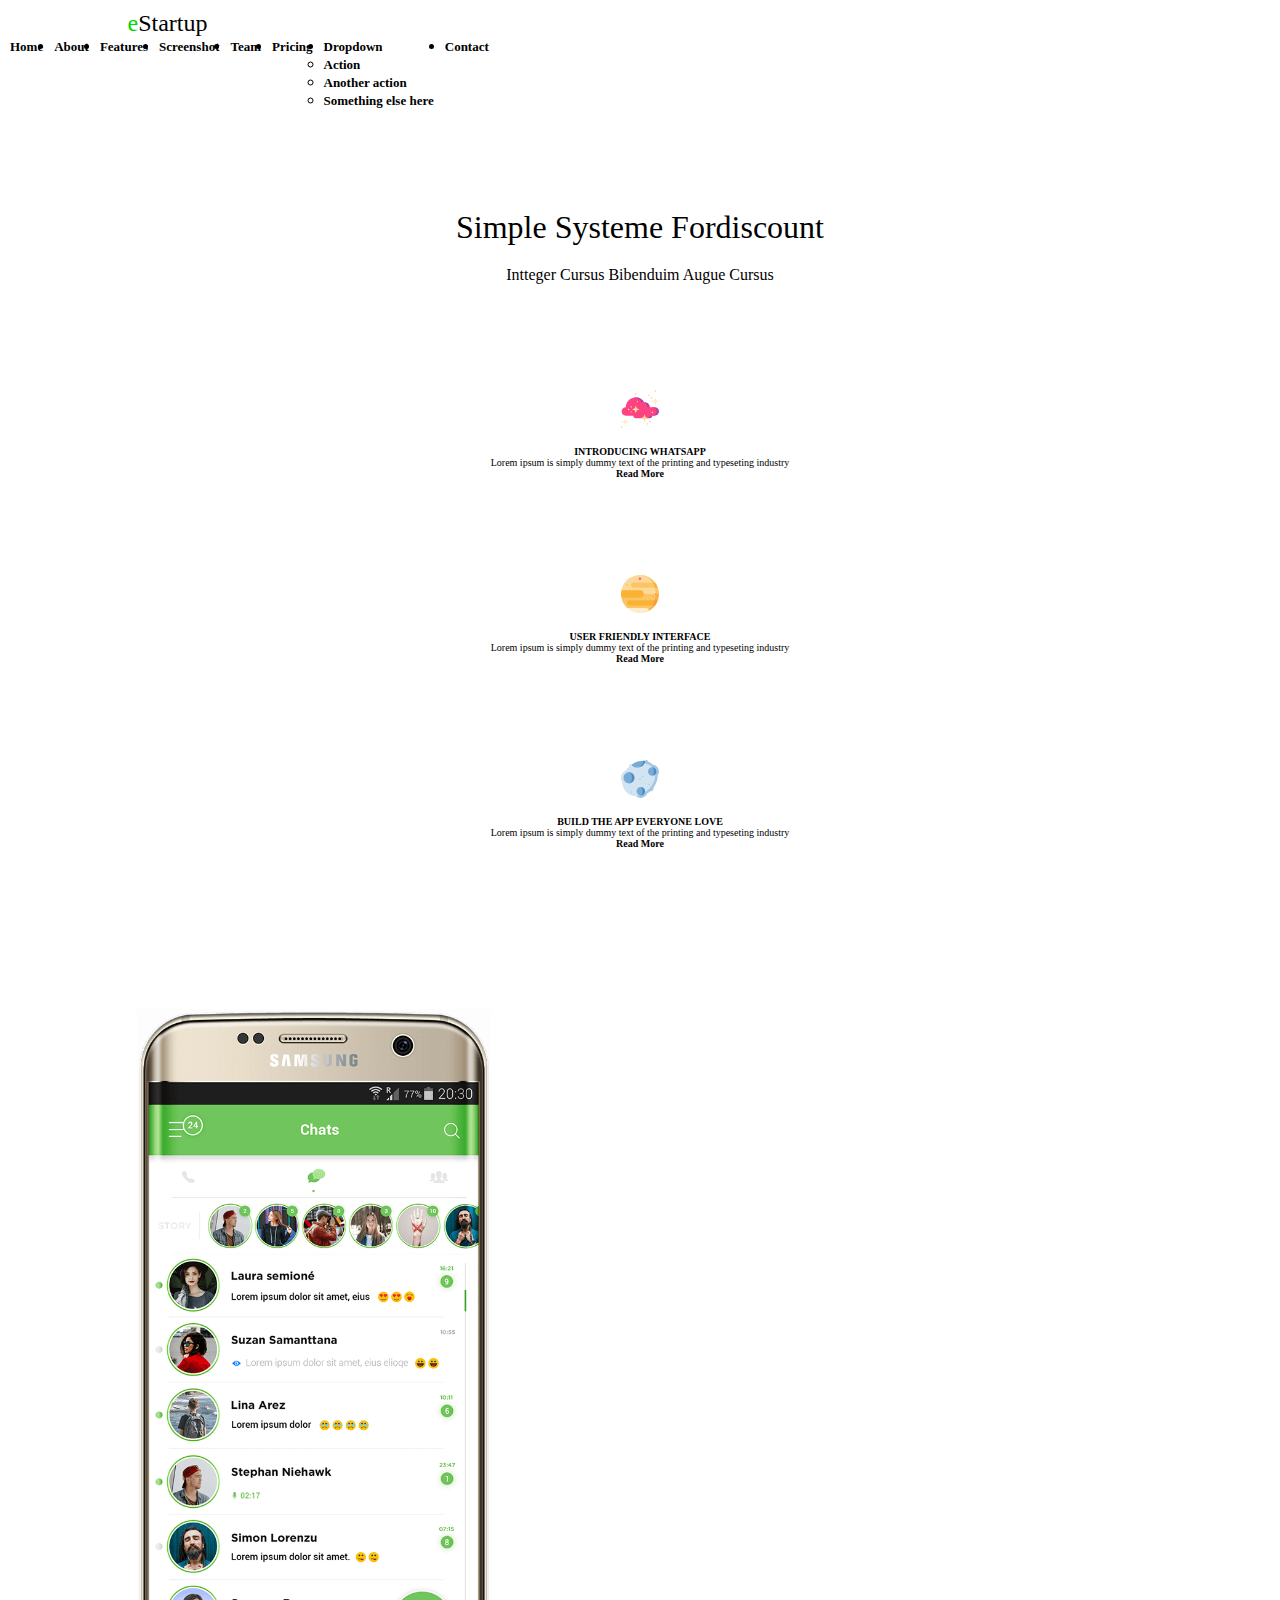
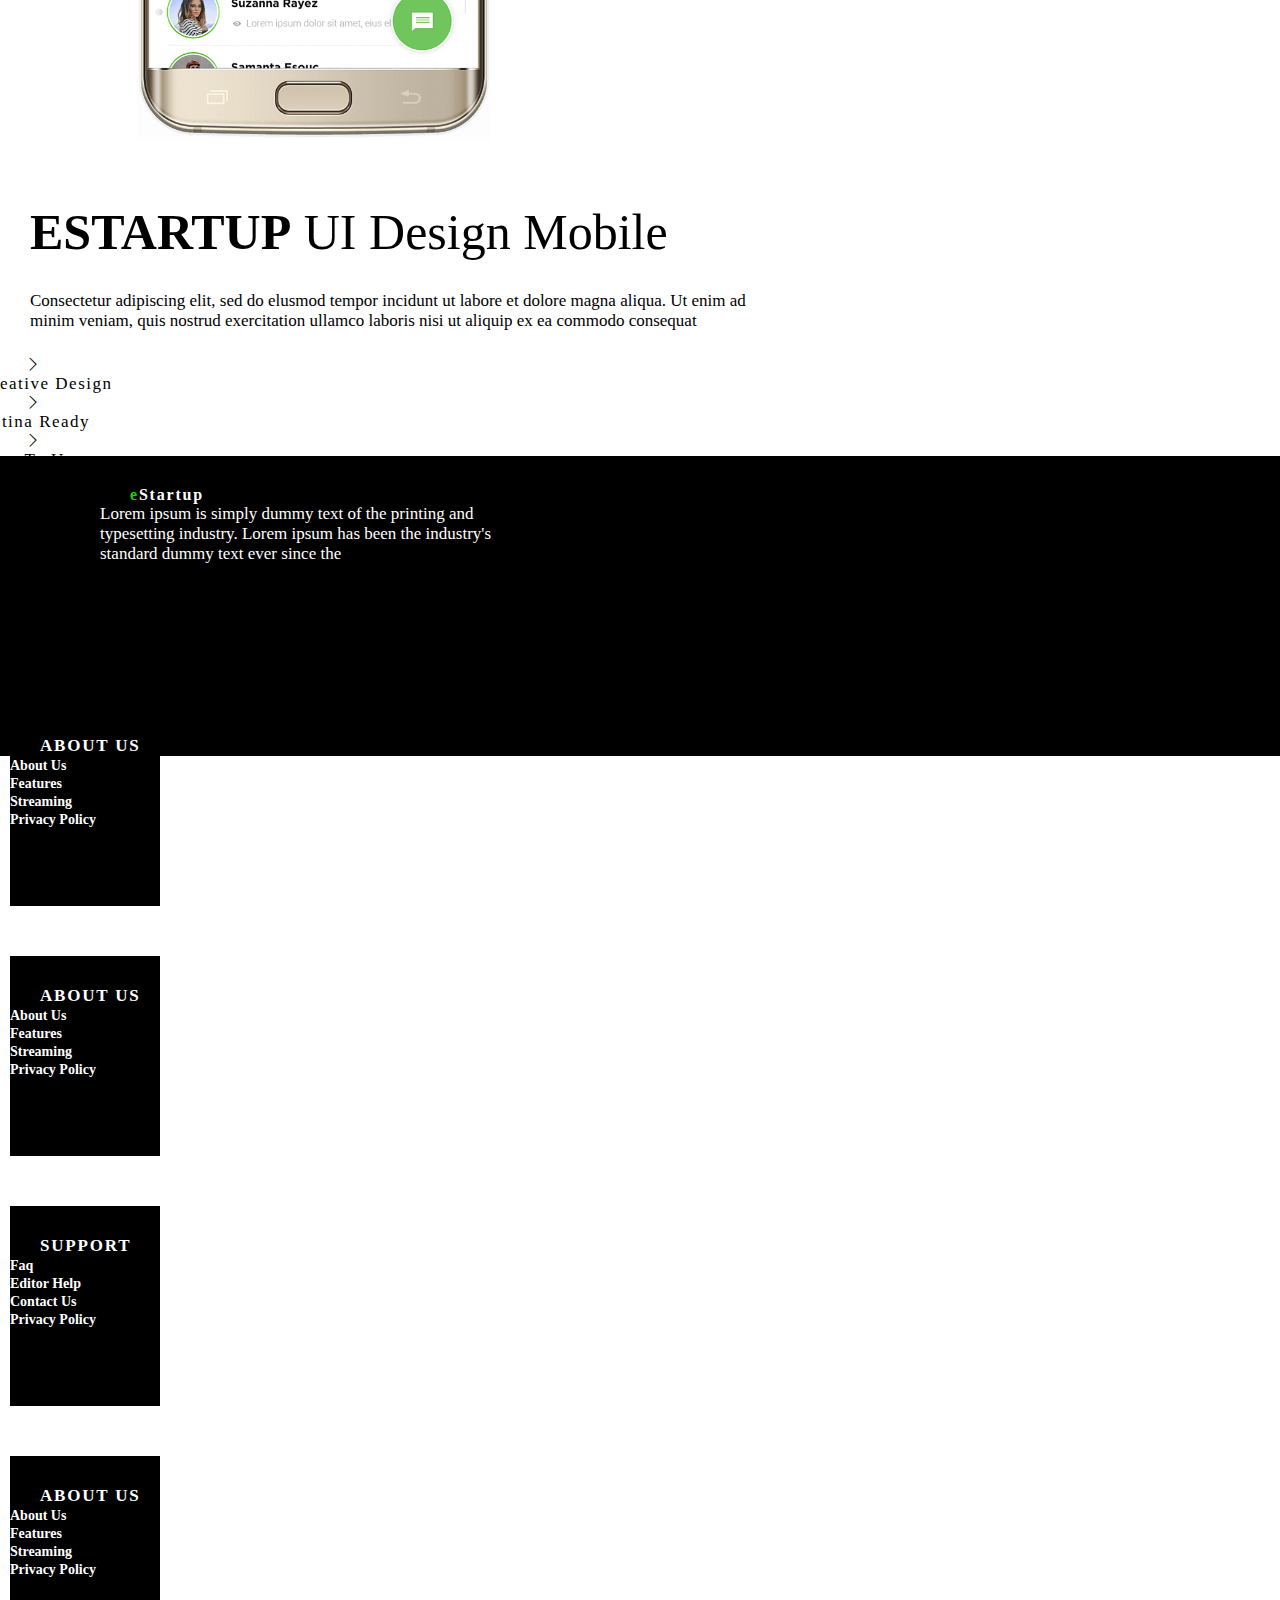
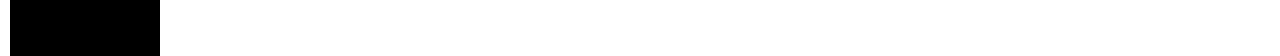
<file: index.html>
<!DOCTYPE html>
<html lang="en">
<head>
    <meta charset="UTF-8">
    <meta http-equiv="X-UA-Compatible" content="IE=edge">
    <meta name="viewport" content="width=device-width, initial-scale=1.0">
    <link href="https://cdn.jsdelivr.net/npm/bootstrap@5.2.0/dist/css/bootstrap.min.css" rel="stylesheet" integrity="sha384-gH2yIJqKdNHPEq0n4Mqa/HGKIhSkIHeL5AyhkYV8i59U5AR6csBvApHHNl/vI1Bx" 
    crossorigin="anonymous">
    <link rel="stylesheet" href="https://cdn.jsdelivr.net/npm/bootstrap-icons@1.9.1/font/bootstrap-icons.css">
    <link rel="stylesheet" href="style1.css">
    <title>eStartup</title>
</head>
<body>
    <div class="container">
        <nav class="navbar border sticky-top navbar-expand-lg navbar-light ">
            <div class="container-fluid">
                <div class="navbar-1">
                    <a class="navbar-brand" href="#"><span>e</span>Startup</a>
                </div>
                <div class="collapse navbar-collapse" id="navbarNavDropdown">
                  <ul class="navbar-nav">
                    <li class="nav-item">
                      <a class="nav-link" aria-current="page" href="#">Home</a>
                    </li>
                    <li class="nav-item">
                      <a class="nav-link" href="#">About</a>
                    </li>
                    <li class="nav-item">
                      <a class="nav-link" href="#">Features</a>
                    </li>
                    <li class="nav-item">
                      <a class="nav-link" href="#">Screenshot</a>
                    </li>
                    <li class="nav-item">
                      <a class="nav-link" href="#">Team</a>
                    </li>
                    <li class="nav-item">
                      <a class="nav-link" href="#">Pricing</a>
                    </li>
                    <li class="nav-item dropdown">
                      <a class="nav-link dropdown-toggle" href="#" id="navbarDropdownMenuLink" role="button" data-bs-toggle="dropdown" aria-expanded="false">
                        Dropdown
                      </a>
                      <ul class="dropdown-menu" aria-labelledby="navbarDropdownMenuLink">
                        <li><a class="dropdown-item" href="#">Action</a></li>
                        <li><a class="dropdown-item" href="#">Another action</a></li>
                        <li><a class="dropdown-item" href="#">Something else here</a></li>
                      </ul>
                    </li>
                    <li class="nav-item">
                      <a class="nav-link" href="#">Contact</a>
                    </li>
                  </ul>
                </div>
            </div>
          </nav>

        <div class="container con-2 border border-bottom-0 border-top-0">
            <div class="header-isi-1">
                <h1>Simple Systeme Fordiscount</h1>
                <p>Intteger Cursus Bibenduim Augue Cursus</p>
            </div>
            <div class="row">
                <div class="col kolom1">
                    <div>
                      <embed src="assets/svg/cloud.svg" type="">
                    </div>
                    <p class="judul">INTRODUCING WHATSAPP</p>
                    <p>Lorem ipsum is simply dummy text of the printing and typeseting industry</p>
                    <p><a href="#">Read More</a></p>
                </div>
                <div class="col kolom2">
                    <div>
                      <embed src="assets/svg/planet.svg" type="">
                    </div>
                    <p class="judul">USER FRIENDLY INTERFACE</p>
                    <p>Lorem ipsum is simply dummy text of the printing and typeseting industry</p>
                    <p><a href="#">Read More</a></p>
                </div>
                <div class="col kolom3">
                    <div>
                      <embed src="assets/svg/asteroid.svg" type="">
                    </div>
                    <p class="judul">BUILD THE APP EVERYONE LOVE</p>
                    <p>Lorem ipsum is simply dummy text of the printing and typeseting industry</p>
                    <p><a href="#">Read More</a></p>
                </div>
            </div>
          </div>

        <div class="container con-3 border border-top-0">
            <div class="row">
                <div class="col-4">
                    <img src="./assets/images/about-img.png" alt="">    
                </div>
                <div class="col-8">
                    <h1><span>ESTARTUP</span> UI Design Mobile</h1>
                    <p class="lh-lg">Consectetur adipiscing elit, sed do elusmod tempor incidunt ut labore
                    et dolore magna aliqua. Ut enim ad minim veniam, quis nostrud
                    exercitation ullamco laboris nisi ut aliquip ex ea commodo consequat
                    </p>
                    <div class="icon">
                        <div class="row">
                            <div class="col-1">
                                <i class="bi bi-chevron-right"></i>
                            </div>
                            <div class="col-10">
                                <p>Creative Design</p>
                            </div>
                        </div>
                        <div class="row">
                            <div class="col-1">
                                <i class="bi bi-chevron-right"></i>
                            </div>
                            <div class="col-10">
                                <p>Retina Ready</p>
                            </div>
                        </div>
                        <div class="row">
                            <div class="col-1">
                                <i class="bi bi-chevron-right"></i>
                            </div>
                            <div class="col-10">
                                <p>Easy To Use</p>
                            </div>
                        </div>
                        <div class="row">
                            <div class="col-1">
                                <i class="bi bi-chevron-right"></i>
                            </div>
                            <div class="col-10">
                                <p>Unlimited Features</p>
                            </div>
                        </div>
                        <div class="row">
                            <div class="col-1">
                                <i class="bi bi-chevron-right"></i>
                            </div>
                            <div class="col-10">
                                <p>Unlimited Features</p>
                            </div>
                        </div>
                        
                    </div>
                </div>
            </div>
          </div>

        <div class="container con-4 footer">
            <div class="row">
                <div class="col-4">
                    <h4 class="fw-semibold"><span>e</span>Startup</h4>
                    <ul>
                        <li>
                            <p>Lorem ipsum is simply dummy text of the printing and typesetting industry. Lorem ipsum has been the
                            industry's standard dummy text ever since the</p>
                        </li>
                    </ul>
                </div>
                <div class="col-2">
                    <h4>ABOUT US</h4>
                    <ul>
                        <li><a href="#">About Us</a></li>
                        <li><a href="#">Features</a></li>
                        <li><a href="#">Streaming</a></li>
                        <li><a href="#">Privacy Policy</a></li>
                    </ul>
                </div>
                <div class="col-2">
                    <h4>ABOUT US</h4>
                    <ul>
                        <li><a href="#">About Us</a></li>
                        <li><a href="#">Features</a></li>
                        <li><a href="#">Streaming</a></li>
                        <li><a href="#">Privacy Policy</a></li>
                    </ul>
                </div>
                <div class="col-2">
                    <h4>SUPPORT</h4>
                    <ul>
                        <li><a href="#">Faq</a></li>
                        <li><a href="#">Editor Help</a></li>
                        <li><a href="#">Contact Us</a></li>
                        <li><a href="#">Privacy Policy</a></li>
                    </ul>
                </div>
                <div class="col-2">
                    <h4>ABOUT US</h4>
                    <ul>
                        <li><a href="#">About Us</a></li>
                        <li><a href="#">Features</a></li>
                        <li><a href="#">Streaming</a></li>
                        <li><a href="#">Privacy Policy</a></li>
                    </ul>
                </div>
            </div>
          </div>
          
    </div>
    
    <script src="https://cdn.jsdelivr.net/npm/bootstrap@5.2.0/dist/js/bootstrap.bundle.min.js" integrity="sha384-A3rJD856KowSb7dwlZdYEkO39Gagi7vIsF0jrRAoQmDKKtQBHUuLZ9AsSv4jD4Xa" 
    crossorigin="anonymous"></script>
</body>
</html>
</file>
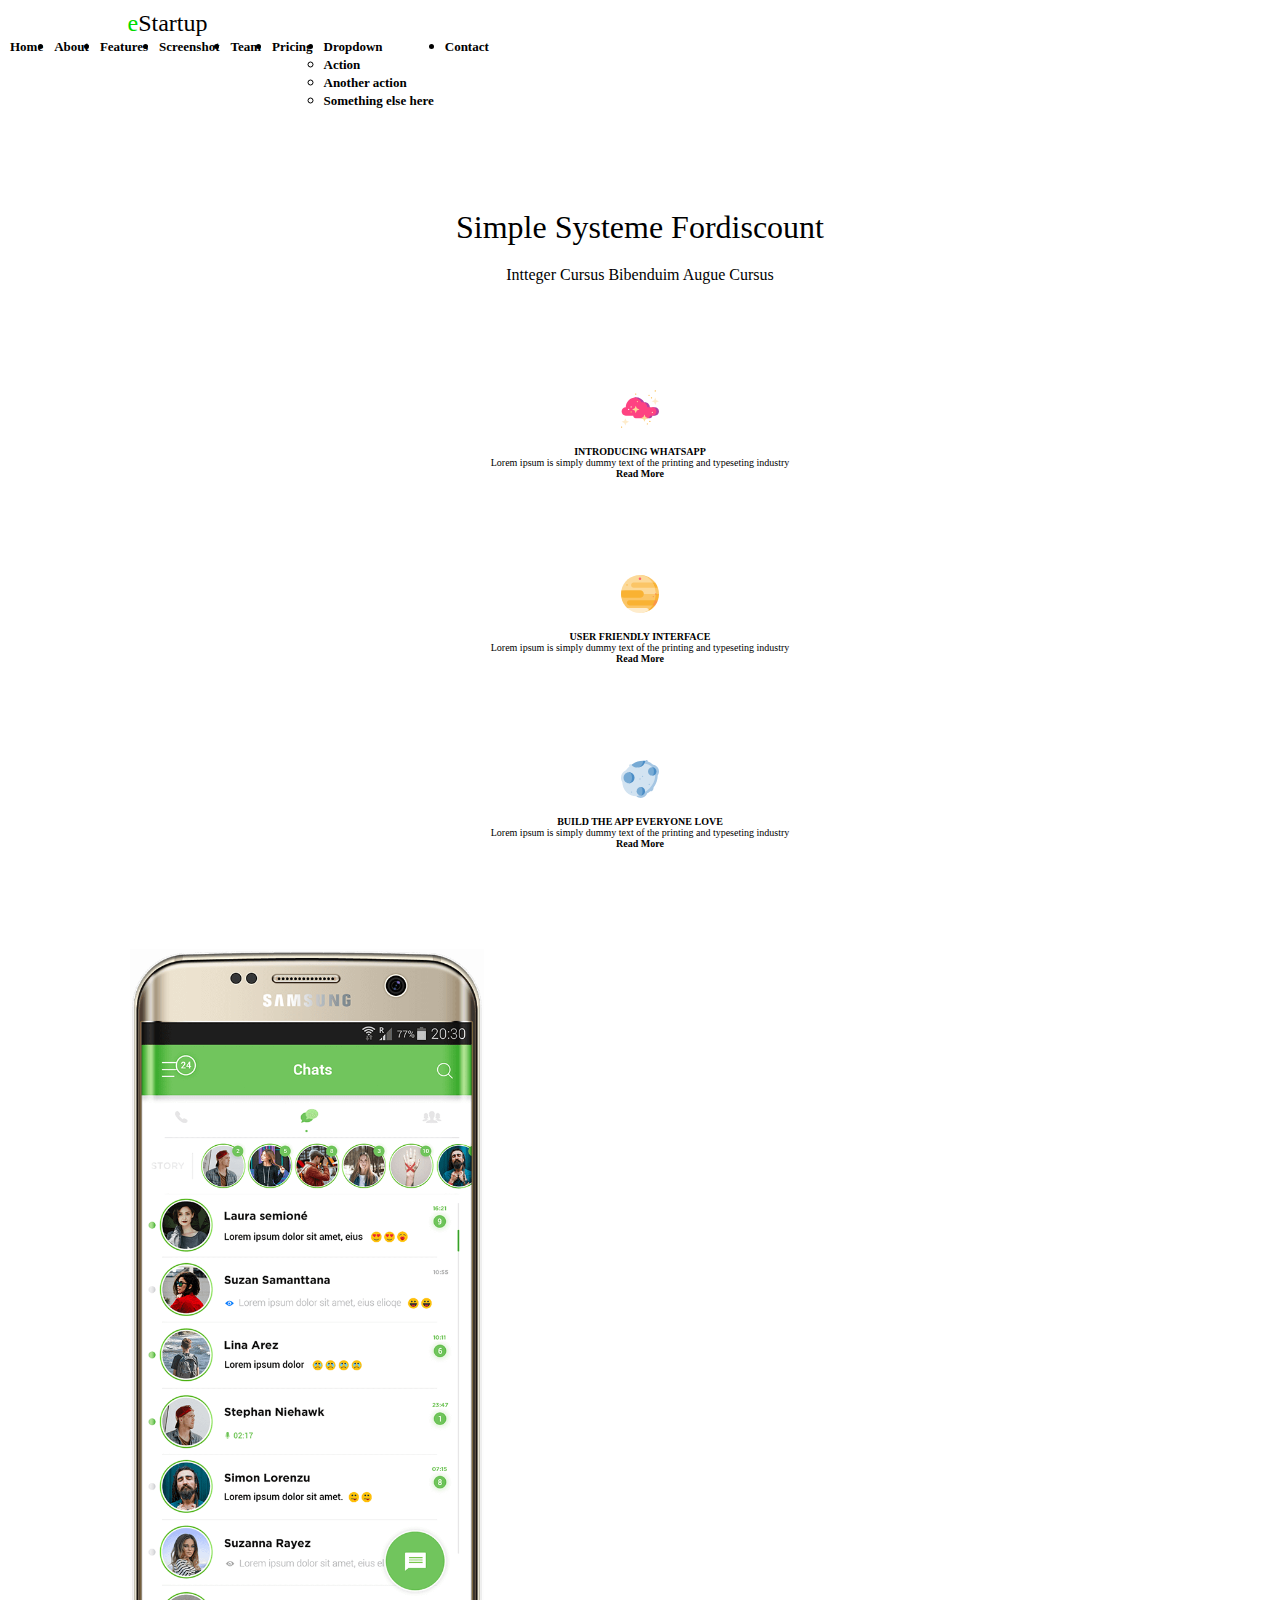
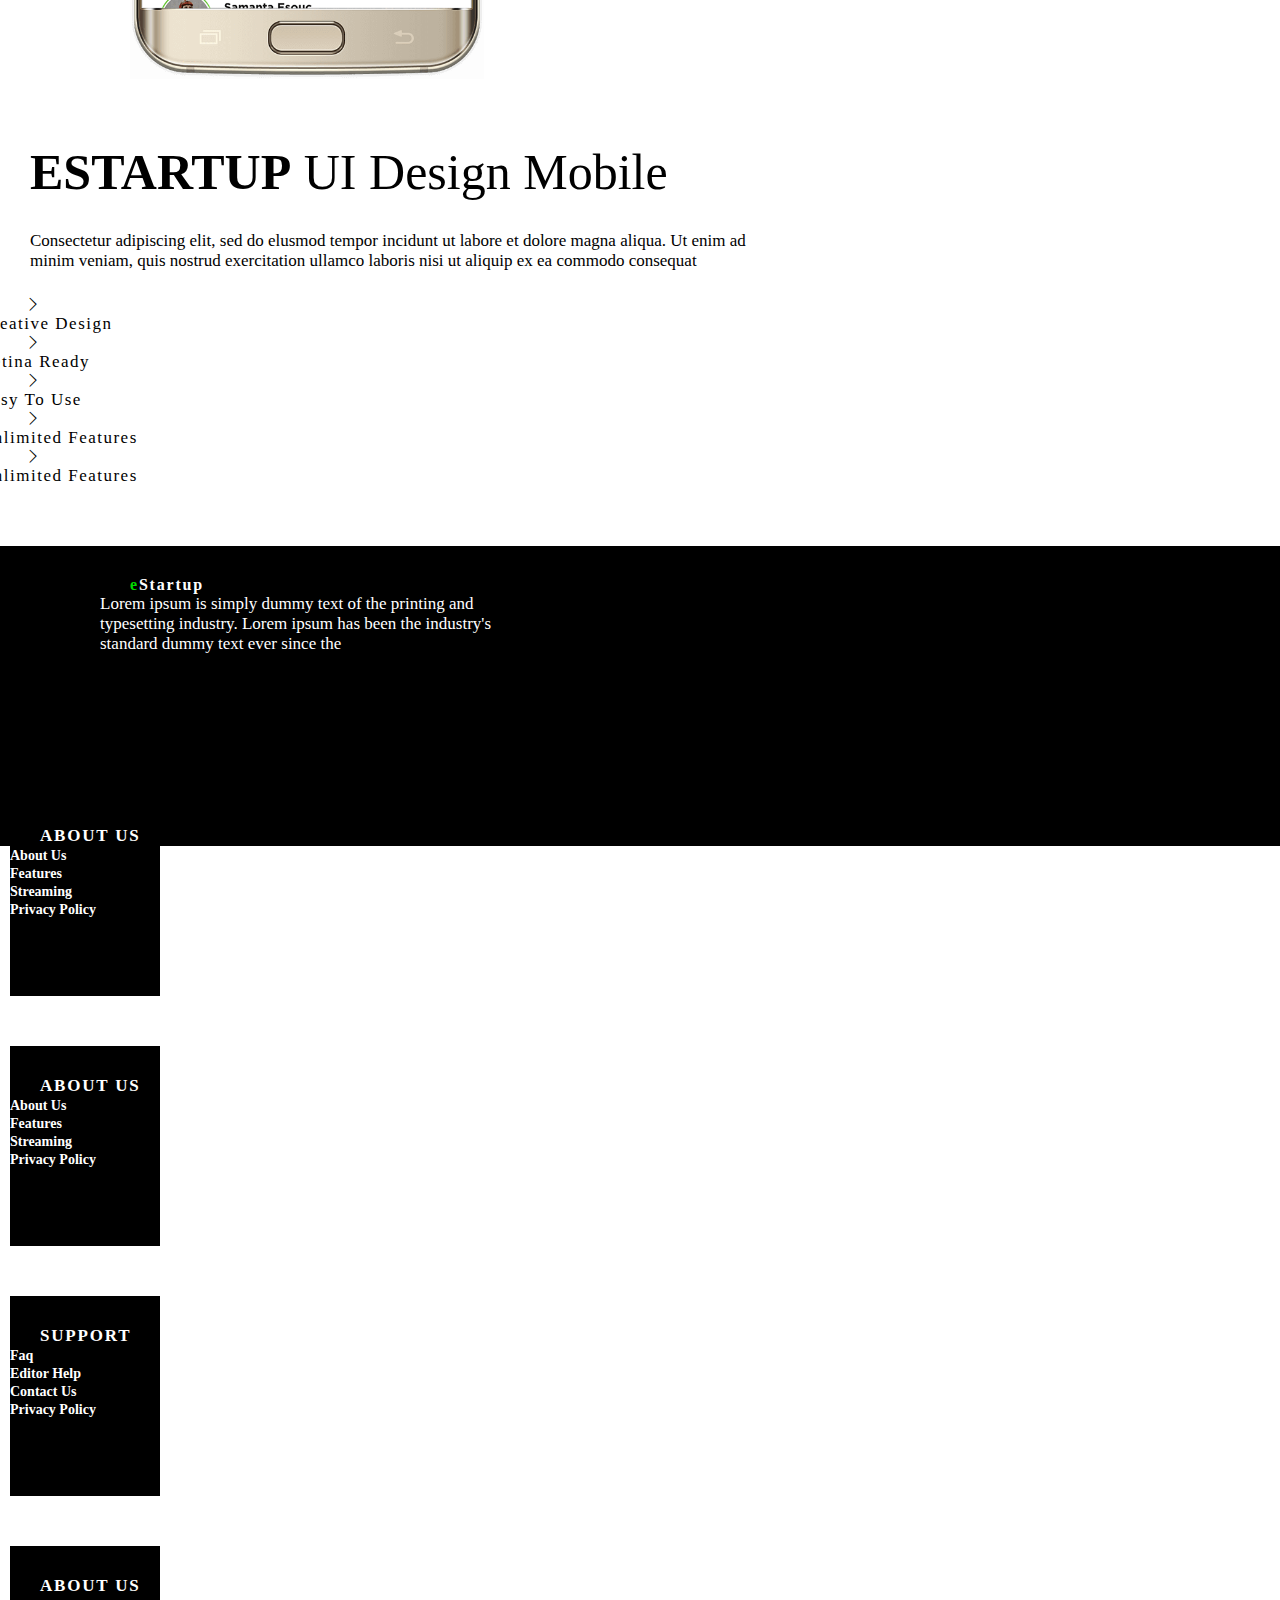
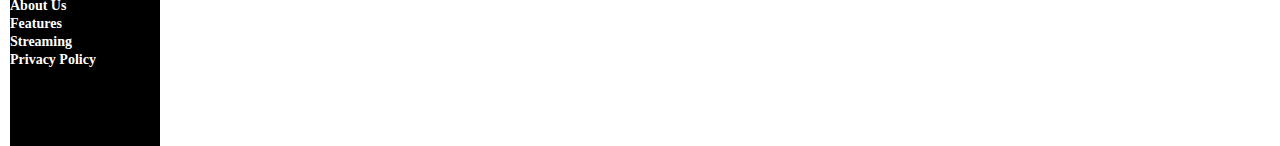
<file: praktikum/index1.html>
<!DOCTYPE html>
<html lang="en">
<head>
    <meta charset="UTF-8">
    <meta http-equiv="X-UA-Compatible" content="IE=edge">
    <meta name="viewport" content="width=device-width, initial-scale=1.0">
    <link href="https://cdn.jsdelivr.net/npm/bootstrap@5.2.0/dist/css/bootstrap.min.css" rel="stylesheet" integrity="sha384-gH2yIJqKdNHPEq0n4Mqa/HGKIhSkIHeL5AyhkYV8i59U5AR6csBvApHHNl/vI1Bx" 
    crossorigin="anonymous">
    <link rel="stylesheet" href="https://cdn.jsdelivr.net/npm/bootstrap-icons@1.9.1/font/bootstrap-icons.css">
    <link rel="stylesheet" href="style1.css">
    <title>eStartup</title>
</head>
<body>
    <div class="container">
        <nav class="navbar border sticky-top navbar-expand-lg navbar-light ">
            <div class="container-fluid">
                <div class="navbar-1">
                    <a class="navbar-brand" href="#"><span>e</span>Startup</a>
                </div>
                <div class="collapse navbar-collapse" id="navbarNavDropdown">
                  <ul class="navbar-nav">
                    <li class="nav-item">
                      <a class="nav-link" aria-current="page" href="#">Home</a>
                    </li>
                    <li class="nav-item">
                      <a class="nav-link" href="#">About</a>
                    </li>
                    <li class="nav-item">
                      <a class="nav-link" href="#">Features</a>
                    </li>
                    <li class="nav-item">
                      <a class="nav-link" href="#">Screenshot</a>
                    </li>
                    <li class="nav-item">
                      <a class="nav-link" href="#">Team</a>
                    </li>
                    <li class="nav-item">
                      <a class="nav-link" href="#">Pricing</a>
                    </li>
                    <li class="nav-item dropdown">
                      <a class="nav-link dropdown-toggle" href="#" id="navbarDropdownMenuLink" role="button" data-bs-toggle="dropdown" aria-expanded="false">
                        Dropdown
                      </a>
                      <ul class="dropdown-menu" aria-labelledby="navbarDropdownMenuLink">
                        <li><a class="dropdown-item" href="#">Action</a></li>
                        <li><a class="dropdown-item" href="#">Another action</a></li>
                        <li><a class="dropdown-item" href="#">Something else here</a></li>
                      </ul>
                    </li>
                    <li class="nav-item">
                      <a class="nav-link" href="#">Contact</a>
                    </li>
                  </ul>
                </div>
            </div>
          </nav>

        <div class="container con-2 border border-bottom-0 border-top-0">
            <div class="header-isi-1">
                <h1>Simple Systeme Fordiscount</h1>
                <p>Intteger Cursus Bibenduim Augue Cursus</p>
            </div>
            <div class="row">
                <div class="col kolom1">
                    <div>
                      <embed src="./assets/svg/cloud.svg" type="">
                    </div>
                    <p class="judul">INTRODUCING WHATSAPP</p>
                    <p>Lorem ipsum is simply dummy text of the printing and typeseting industry</p>
                    <p><a href="#">Read More</a></p>
                </div>
                <div class="col kolom2">
                    <div>
                      <embed src="./assets/svg/planet.svg" type="">
                    </div>
                    <p class="judul">USER FRIENDLY INTERFACE</p>
                    <p>Lorem ipsum is simply dummy text of the printing and typeseting industry</p>
                    <p><a href="#">Read More</a></p>
                </div>
                <div class="col kolom3">
                    <div>
                      <embed src="./assets/svg/asteroid.svg" type="">
                    </div>
                    <p class="judul">BUILD THE APP EVERYONE LOVE</p>
                    <p>Lorem ipsum is simply dummy text of the printing and typeseting industry</p>
                    <p><a href="#">Read More</a></p>
                </div>
            </div>
          </div>

        <div class="container con-3 border border-top-0">
            <div class="row">
                <div class="col-4">
                    <img src="./assets/images/about-img.png" alt="">    
                </div>
                <div class="col-8">
                    <h1><span>ESTARTUP</span> UI Design Mobile</h1>
                    <p class="lh-lg">Consectetur adipiscing elit, sed do elusmod tempor incidunt ut labore
                    et dolore magna aliqua. Ut enim ad minim veniam, quis nostrud
                    exercitation ullamco laboris nisi ut aliquip ex ea commodo consequat
                    </p>
                    <div class="icon">
                        <div class="row">
                            <div class="col-1">
                                <i class="bi bi-chevron-right"></i>
                            </div>
                            <div class="col-10">
                                <p>Creative Design</p>
                            </div>
                        </div>
                        <div class="row">
                            <div class="col-1">
                                <i class="bi bi-chevron-right"></i>
                            </div>
                            <div class="col-10">
                                <p>Retina Ready</p>
                            </div>
                        </div>
                        <div class="row">
                            <div class="col-1">
                                <i class="bi bi-chevron-right"></i>
                            </div>
                            <div class="col-10">
                                <p>Easy To Use</p>
                            </div>
                        </div>
                        <div class="row">
                            <div class="col-1">
                                <i class="bi bi-chevron-right"></i>
                            </div>
                            <div class="col-10">
                                <p>Unlimited Features</p>
                            </div>
                        </div>
                        <div class="row">
                            <div class="col-1">
                                <i class="bi bi-chevron-right"></i>
                            </div>
                            <div class="col-10">
                                <p>Unlimited Features</p>
                            </div>
                        </div>
                        
                    </div>
                </div>
            </div>
          </div>

        <div class="container con-4 footer">
            <div class="row">
                <div class="col-4">
                    <h4 class="fw-semibold"><span>e</span>Startup</h4>
                    <ul>
                        <li>
                            <p>Lorem ipsum is simply dummy text of the printing and typesetting industry. Lorem ipsum has been the
                            industry's standard dummy text ever since the</p>
                        </li>
                    </ul>
                </div>
                <div class="col-2">
                    <h4>ABOUT US</h4>
                    <ul>
                        <li><a href="#">About Us</a></li>
                        <li><a href="#">Features</a></li>
                        <li><a href="#">Streaming</a></li>
                        <li><a href="#">Privacy Policy</a></li>
                    </ul>
                </div>
                <div class="col-2">
                    <h4>ABOUT US</h4>
                    <ul>
                        <li><a href="#">About Us</a></li>
                        <li><a href="#">Features</a></li>
                        <li><a href="#">Streaming</a></li>
                        <li><a href="#">Privacy Policy</a></li>
                    </ul>
                </div>
                <div class="col-2">
                    <h4>SUPPORT</h4>
                    <ul>
                        <li><a href="#">Faq</a></li>
                        <li><a href="#">Editor Help</a></li>
                        <li><a href="#">Contact Us</a></li>
                        <li><a href="#">Privacy Policy</a></li>
                    </ul>
                </div>
                <div class="col-2">
                    <h4>ABOUT US</h4>
                    <ul>
                        <li><a href="#">About Us</a></li>
                        <li><a href="#">Features</a></li>
                        <li><a href="#">Streaming</a></li>
                        <li><a href="#">Privacy Policy</a></li>
                    </ul>
                </div>
            </div>
          </div>
          
    </div>
    
    <script src="https://cdn.jsdelivr.net/npm/bootstrap@5.2.0/dist/js/bootstrap.bundle.min.js" integrity="sha384-A3rJD856KowSb7dwlZdYEkO39Gagi7vIsF0jrRAoQmDKKtQBHUuLZ9AsSv4jD4Xa" 
    crossorigin="anonymous"></script>
</body>
</html>
</file>
<file: style1.css>
*{
    padding: 0;
    margin: 0;
    box-sizing: border-box;
}
a {
    text-decoration: none;
}
.navbar-1 span, .con-4 span{
    color: rgb(0, 219, 0);
}
.con-3 span{
    font-weight: 700;
}
a{
    text-decoration: none;
    color: black;
    font-weight: 600;
}
.container{
    min-width: 1000px;
    min-height: 1000px;
}
.container .con-2{
    min-width: 1000px;
    min-height: 0px;
}
.container .con-4{
    min-width: 1000px;
    min-height: 0px;
}
.navbar{
    display: flex;
    padding: 0%;
}
.navbar .container-fluid{
    background-color: rgb(255, 255, 255);
    padding: 10px 10px;
    line-break: auto;
    padding-bottom: 10px;
    justify-content: center;
}
.container-fluid a{
    font-weight: 700;
    font-size: 13px;
}
.container-fluid ul li a{
    margin-right: 11px;
}
.navbar-1{
    padding-left: 24%;
}
.navbar-1 a{
    font-size: 24px;
    font-weight: 500;
}
.navbar-nav{
    display: flex;
    margin-left: auto;
    background-color:rgb(255, 255, 255);
}
/* Container con-2 */
.con-2 {
    text-align: center;
    background-color: rgb(255, 255, 255);
}
.con-2 h1{
    padding-top: 90px;
    padding-bottom: 20px;
    font-weight: 50;
}
.con-2 p{
    font-weight: 200;
}
.con-2 .row{
    height: inherit;
    margin-top: 60px;
    padding: 10px 200px;
    padding-bottom: 40px;
    background-color: rgb(255, 255, 255);
}
.row .judul{
    font-size: 10px;
    font-weight: 700;
}
.kolom1, .kolom2, .kolom3{
    padding: 20px 25px;
    margin-bottom: 40px;
    font-size: 10px;
    text-align: center;
}
/* SVG */
.row embed{
    width: 70px;
    height: 70px;
    padding: 1rem;
}

/* Container con-3  */
.con-3{
    padding-top: 60px;
    margin-bottom: -150px;
    background-color: rgb(255, 255, 255);
}
.con-3 img{
    height: 730px;
}
.row .col-4{
    background-color: rgb(255, 255, 255);
    margin-left: 7px;
    padding-left: 130px ;
    width: 480px;
}
.row .col-8{
    background-color: rgb(255, 255, 255);
    width: 800px;
}
.row .col-8 h1 {
    font-weight: 100;
    padding-top: 60px;
    font-size: 50px;
}
.row .col-8 .lh-lg, h1{
    padding: 15px 30px;
}
.col-8 p{
    padding: 0px 30px;
}
.row .col-8 p{
    padding-right: 90px;
    font-size: 17px;
}
.icon{
    padding: 10px 10px;
}
.col-1 i{
    height: 1px;
    width: auto;
    margin-left: 15px;
}
.col-10 p{
    padding: 0;
    margin-left: -30px;
    letter-spacing: 1.5px;
}
/* Container con-4 */
.con-4{
    height: 300px;
    background-color: rgb(0, 0, 0);
}
.footer .col-4, .col-2{
    margin: 50px 10px;
    height: 200px;
    padding: 30px 0px;
}
.footer .row .col-4{
    margin-left: 100px;
    width: 400px;
    background-color: rgb(0, 0, 0);
}
.col-4 h4, .col-2 h4{
    letter-spacing: 1.8px;
    padding-left: 30px;
}
.con-4 ul li{
    list-style-type: none;
}
.footer .col-2{
    background-color: rgb(0, 0, 0);
    width: 150px;
}
.col-2 h4, .col-4 p{
    font-size: 17px;
}
.col-2 a{
    font-size: 14px;
}
.col-2 a:hover{
    color:rgb(0, 219, 0);
}
.row .col-4, .row .col-2, .footer .row a{
    color: rgb(255, 255, 255);
}
</file>
<file: praktikum/style1.css>
*{
    padding: 0;
    margin: 0;
    box-sizing: border-box;
}
a {
    text-decoration: none;
}
.navbar-1 span, .con-4 span{
    color: rgb(0, 219, 0);
}
.con-3 span{
    font-weight: 700;
}
a{
    text-decoration: none;
    color: black;
    font-weight: 600;
}
.container{
    min-width: 1000px;
    min-height: 1000px;
}
.container .con-2{
    min-width: 1000px;
    min-height: 0px;
}
.container .con-4{
    min-width: 1000px;
    min-height: 0px;
}
.navbar{
    display: flex;
    padding: 0%;
}
.navbar .container-fluid{
    background-color: rgb(255, 255, 255);
    padding: 10px 10px;
    line-break: auto;
    padding-bottom: 10px;
    justify-content: center;
}
.container-fluid a{
    font-weight: 700;
    font-size: 13px;
}
.container-fluid ul li a{
    margin-right: 11px;
}
.navbar-1{
    padding-left: 24%;
}
.navbar-1 a{
    font-size: 24px;
    font-weight: 500;
}
.navbar-nav{
    display: flex;
    margin-left: auto;
    background-color:rgb(255, 255, 255);
}
/* Container con-2 */
.con-2 {
    text-align: center;
    background-color: rgb(255, 255, 255);
}
.con-2 h1{
    padding-top: 90px;
    padding-bottom: 20px;
    font-weight: 50;
}
.con-2 p{
    font-weight: 200;
}
.con-2 .row{
    height: inherit;
    margin-top: 60px;
    padding: 10px 200px;
    padding-bottom: 40px;
    background-color: rgb(255, 255, 255);
}
.row .judul{
    font-size: 10px;
    font-weight: 700;
}
.kolom1, .kolom2, .kolom3{
    padding: 20px 25px;
    margin-bottom: 40px;
    font-size: 10px;
    text-align: center;
}
/* SVG */
.row embed{
    width: 70px;
    height: 70px;
    padding: 1rem;
}

/* Container con-3  */
.con-3{
    height: inherit;
    background-color: rgb(255, 255, 255);
}
.con-3 img{
    height: 730px;
}
.row .col-4{
    background-color: rgb(255, 255, 255);
    padding-left: 130px ;
    width: 480px;
}
.row .col-8{
    background-color: rgb(255, 255, 255);
    width: 780px;
}
.row .col-8 h1 {
    font-weight: 100;
    padding-top: 60px;
    font-size: 50px;
}
.row .col-8 .lh-lg, h1{
    padding: 15px 30px;
}
.col-8 p{
    padding: 0px 30px;
}
.row .col-8 p{
    padding-right: 90px;
    font-size: 17px;
}
.icon{
    padding: 10px 10px;
}
.col-1 i{
    height: 1px;
    width: auto;
    margin-left: 15px;
}
.col-10 p{
    padding: 0;
    margin-left: -30px;
    letter-spacing: 1.5px;
}
/* Container con-4 */
.con-4{
    height: 300px;
    background-color: rgb(0, 0, 0);
}
.footer .col-4, .col-2{
    margin: 50px 10px;
    height: 200px;
    padding: 30px 0px;
}
.footer .row .col-4{
    margin-left: 100px;
    width: 400px;
    background-color: rgb(0, 0, 0);
}
.col-4 h4, .col-2 h4{
    letter-spacing: 1.8px;
    padding-left: 30px;
}
.con-4 ul li{
    list-style-type: none;
}
.footer .col-2{
    background-color: rgb(0, 0, 0);
    width: 150px;
}
.col-2 h4, .col-4 p{
    font-size: 17px;
}
.col-2 a{
    font-size: 14px;
}
.col-2 a:hover{
    color:rgb(0, 219, 0);
}
.row .col-4, .row .col-2, .footer .row a{
    color: rgb(255, 255, 255);
}
</file>
